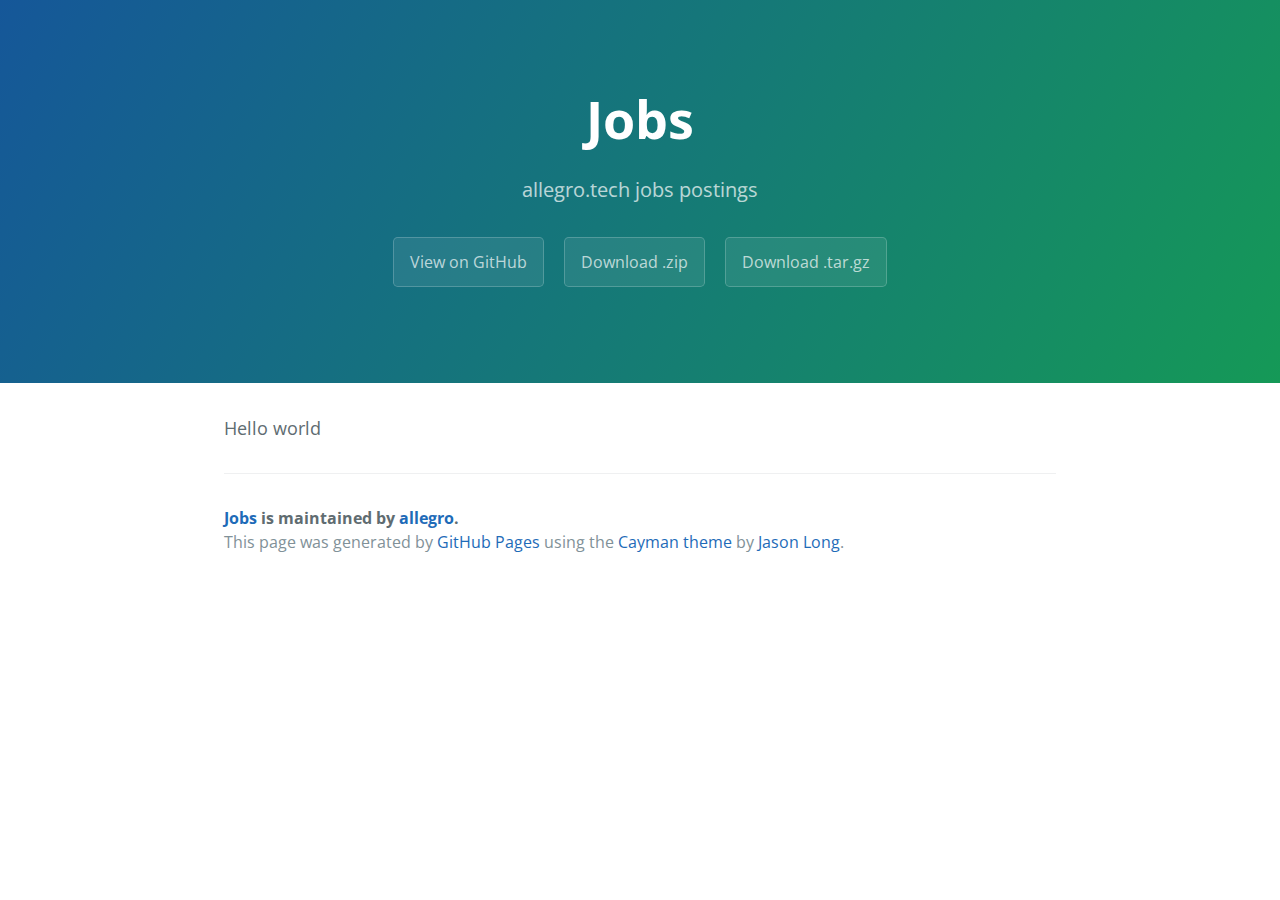
<file: index.html>
<!DOCTYPE html>
<html lang="en-us">
  <head>
    <meta charset="UTF-8">
    <title>Jobs by allegro</title>
    <meta name="viewport" content="width=device-width, initial-scale=1">
    <link rel="stylesheet" type="text/css" href="stylesheets/normalize.css" media="screen">
    <link href='https://fonts.googleapis.com/css?family=Open+Sans:400,700' rel='stylesheet' type='text/css'>
    <link rel="stylesheet" type="text/css" href="stylesheets/stylesheet.css" media="screen">
    <link rel="stylesheet" type="text/css" href="stylesheets/github-light.css" media="screen">
  </head>
  <body>
    <section class="page-header">
      <h1 class="project-name">Jobs</h1>
      <h2 class="project-tagline">allegro.tech jobs postings</h2>
      <a href="https://github.com/allegro/jobs" class="btn">View on GitHub</a>
      <a href="https://github.com/allegro/jobs/zipball/master" class="btn">Download .zip</a>
      <a href="https://github.com/allegro/jobs/tarball/master" class="btn">Download .tar.gz</a>
    </section>

    <section class="main-content">
      <p>Hello world</p>

      <footer class="site-footer">
        <span class="site-footer-owner"><a href="https://github.com/allegro/jobs">Jobs</a> is maintained by <a href="https://github.com/allegro">allegro</a>.</span>

        <span class="site-footer-credits">This page was generated by <a href="https://pages.github.com">GitHub Pages</a> using the <a href="https://github.com/jasonlong/cayman-theme">Cayman theme</a> by <a href="https://twitter.com/jasonlong">Jason Long</a>.</span>
      </footer>

    </section>

  
  </body>
</html>
</file>
<file: stylesheets/stylesheet.css>
* {
  box-sizing: border-box; }

body {
  padding: 0;
  margin: 0;
  font-family: "Open Sans", "Helvetica Neue", Helvetica, Arial, sans-serif;
  font-size: 16px;
  line-height: 1.5;
  color: #606c71; }

a {
  color: #1e6bb8;
  text-decoration: none; }
  a:hover {
    text-decoration: underline; }

.btn {
  display: inline-block;
  margin-bottom: 1rem;
  color: rgba(255, 255, 255, 0.7);
  background-color: rgba(255, 255, 255, 0.08);
  border-color: rgba(255, 255, 255, 0.2);
  border-style: solid;
  border-width: 1px;
  border-radius: 0.3rem;
  transition: color 0.2s, background-color 0.2s, border-color 0.2s; }
  .btn + .btn {
    margin-left: 1rem; }

.btn:hover {
  color: rgba(255, 255, 255, 0.8);
  text-decoration: none;
  background-color: rgba(255, 255, 255, 0.2);
  border-color: rgba(255, 255, 255, 0.3); }

@media screen and (min-width: 64em) {
  .btn {
    padding: 0.75rem 1rem; } }

@media screen and (min-width: 42em) and (max-width: 64em) {
  .btn {
    padding: 0.6rem 0.9rem;
    font-size: 0.9rem; } }

@media screen and (max-width: 42em) {
  .btn {
    display: block;
    width: 100%;
    padding: 0.75rem;
    font-size: 0.9rem; }
    .btn + .btn {
      margin-top: 1rem;
      margin-left: 0; } }

.page-header {
  color: #fff;
  text-align: center;
  background-color: #159957;
  background-image: linear-gradient(120deg, #155799, #159957); }

@media screen and (min-width: 64em) {
  .page-header {
    padding: 5rem 6rem; } }

@media screen and (min-width: 42em) and (max-width: 64em) {
  .page-header {
    padding: 3rem 4rem; } }

@media screen and (max-width: 42em) {
  .page-header {
    padding: 2rem 1rem; } }

.project-name {
  margin-top: 0;
  margin-bottom: 0.1rem; }

@media screen and (min-width: 64em) {
  .project-name {
    font-size: 3.25rem; } }

@media screen and (min-width: 42em) and (max-width: 64em) {
  .project-name {
    font-size: 2.25rem; } }

@media screen and (max-width: 42em) {
  .project-name {
    font-size: 1.75rem; } }

.project-tagline {
  margin-bottom: 2rem;
  font-weight: normal;
  opacity: 0.7; }

@media screen and (min-width: 64em) {
  .project-tagline {
    font-size: 1.25rem; } }

@media screen and (min-width: 42em) and (max-width: 64em) {
  .project-tagline {
    font-size: 1.15rem; } }

@media screen and (max-width: 42em) {
  .project-tagline {
    font-size: 1rem; } }

.main-content :first-child {
  margin-top: 0; }
.main-content img {
  max-width: 100%; }
.main-content h1, .main-content h2, .main-content h3, .main-content h4, .main-content h5, .main-content h6 {
  margin-top: 2rem;
  margin-bottom: 1rem;
  font-weight: normal;
  color: #159957; }
.main-content p {
  margin-bottom: 1em; }
.main-content code {
  padding: 2px 4px;
  font-family: Consolas, "Liberation Mono", Menlo, Courier, monospace;
  font-size: 0.9rem;
  color: #383e41;
  background-color: #f3f6fa;
  border-radius: 0.3rem; }
.main-content pre {
  padding: 0.8rem;
  margin-top: 0;
  margin-bottom: 1rem;
  font: 1rem Consolas, "Liberation Mono", Menlo, Courier, monospace;
  color: #567482;
  word-wrap: normal;
  background-color: #f3f6fa;
  border: solid 1px #dce6f0;
  border-radius: 0.3rem; }
  .main-content pre > code {
    padding: 0;
    margin: 0;
    font-size: 0.9rem;
    color: #567482;
    word-break: normal;
    white-space: pre;
    background: transparent;
    border: 0; }
.main-content .highlight {
  margin-bottom: 1rem; }
  .main-content .highlight pre {
    margin-bottom: 0;
    word-break: normal; }
.main-content .highlight pre, .main-content pre {
  padding: 0.8rem;
  overflow: auto;
  font-size: 0.9rem;
  line-height: 1.45;
  border-radius: 0.3rem; }
.main-content pre code, .main-content pre tt {
  display: inline;
  max-width: initial;
  padding: 0;
  margin: 0;
  overflow: initial;
  line-height: inherit;
  word-wrap: normal;
  background-color: transparent;
  border: 0; }
  .main-content pre code:before, .main-content pre code:after, .main-content pre tt:before, .main-content pre tt:after {
    content: normal; }
.main-content ul, .main-content ol {
  margin-top: 0; }
.main-content blockquote {
  padding: 0 1rem;
  margin-left: 0;
  color: #819198;
  border-left: 0.3rem solid #dce6f0; }
  .main-content blockquote > :first-child {
    margin-top: 0; }
  .main-content blockquote > :last-child {
    margin-bottom: 0; }
.main-content table {
  display: block;
  width: 100%;
  overflow: auto;
  word-break: normal;
  word-break: keep-all; }
  .main-content table th {
    font-weight: bold; }
  .main-content table th, .main-content table td {
    padding: 0.5rem 1rem;
    border: 1px solid #e9ebec; }
.main-content dl {
  padding: 0; }
  .main-content dl dt {
    padding: 0;
    margin-top: 1rem;
    font-size: 1rem;
    font-weight: bold; }
  .main-content dl dd {
    padding: 0;
    margin-bottom: 1rem; }
.main-content hr {
  height: 2px;
  padding: 0;
  margin: 1rem 0;
  background-color: #eff0f1;
  border: 0; }

@media screen and (min-width: 64em) {
  .main-content {
    max-width: 64rem;
    padding: 2rem 6rem;
    margin: 0 auto;
    font-size: 1.1rem; } }

@media screen and (min-width: 42em) and (max-width: 64em) {
  .main-content {
    padding: 2rem 4rem;
    font-size: 1.1rem; } }

@media screen and (max-width: 42em) {
  .main-content {
    padding: 2rem 1rem;
    font-size: 1rem; } }

.site-footer {
  padding-top: 2rem;
  margin-top: 2rem;
  border-top: solid 1px #eff0f1; }

.site-footer-owner {
  display: block;
  font-weight: bold; }

.site-footer-credits {
  color: #819198; }

@media screen and (min-width: 64em) {
  .site-footer {
    font-size: 1rem; } }

@media screen and (min-width: 42em) and (max-width: 64em) {
  .site-footer {
    font-size: 1rem; } }

@media screen and (max-width: 42em) {
  .site-footer {
    font-size: 0.9rem; } }
</file>
<file: stylesheets/github-light.css>
/*
   Copyright 2014 GitHub Inc.

   Licensed under the Apache License, Version 2.0 (the "License");
   you may not use this file except in compliance with the License.
   You may obtain a copy of the License at

       http://www.apache.org/licenses/LICENSE-2.0

   Unless required by applicable law or agreed to in writing, software
   distributed under the License is distributed on an "AS IS" BASIS,
   WITHOUT WARRANTIES OR CONDITIONS OF ANY KIND, either express or implied.
   See the License for the specific language governing permissions and
   limitations under the License.

*/

.pl-c /* comment */ {
  color: #969896;
}

.pl-c1      /* constant, markup.raw, meta.diff.header, meta.module-reference, meta.property-name, support, support.constant, support.variable, variable.other.constant */,
.pl-s .pl-v /* string variable */ {
  color: #0086b3;
}

.pl-e  /* entity */,
.pl-en /* entity.name */ {
  color: #795da3;
}

.pl-s .pl-s1 /* string source */,
.pl-smi      /* storage.modifier.import, storage.modifier.package, storage.type.java, variable.other, variable.parameter.function */ {
  color: #333;
}

.pl-ent /* entity.name.tag */ {
  color: #63a35c;
}

.pl-k /* keyword, storage, storage.type */ {
  color: #a71d5d;
}

.pl-pds              /* punctuation.definition.string, string.regexp.character-class */,
.pl-s                /* string */,
.pl-s .pl-pse .pl-s1 /* string punctuation.section.embedded source */,
.pl-sr               /* string.regexp */,
.pl-sr .pl-cce       /* string.regexp constant.character.escape */,
.pl-sr .pl-sra       /* string.regexp string.regexp.arbitrary-repitition */,
.pl-sr .pl-sre       /* string.regexp source.ruby.embedded */ {
  color: #183691;
}

.pl-v /* variable */ {
  color: #ed6a43;
}

.pl-id /* invalid.deprecated */ {
  color: #b52a1d;
}

.pl-ii /* invalid.illegal */ {
  background-color: #b52a1d;
  color: #f8f8f8;
}

.pl-sr .pl-cce /* string.regexp constant.character.escape */ {
  color: #63a35c;
  font-weight: bold;
}

.pl-ml /* markup.list */ {
  color: #693a17;
}

.pl-mh        /* markup.heading */,
.pl-mh .pl-en /* markup.heading entity.name */,
.pl-ms        /* meta.separator */ {
  color: #1d3e81;
  font-weight: bold;
}

.pl-mq /* markup.quote */ {
  color: #008080;
}

.pl-mi /* markup.italic */ {
  color: #333;
  font-style: italic;
}

.pl-mb /* markup.bold */ {
  color: #333;
  font-weight: bold;
}

.pl-md /* markup.deleted, meta.diff.header.from-file */ {
  background-color: #ffecec;
  color: #bd2c00;
}

.pl-mi1 /* markup.inserted, meta.diff.header.to-file */ {
  background-color: #eaffea;
  color: #55a532;
}

.pl-mdr /* meta.diff.range */ {
  color: #795da3;
  font-weight: bold;
}

.pl-mo /* meta.output */ {
  color: #1d3e81;
}
</file>
